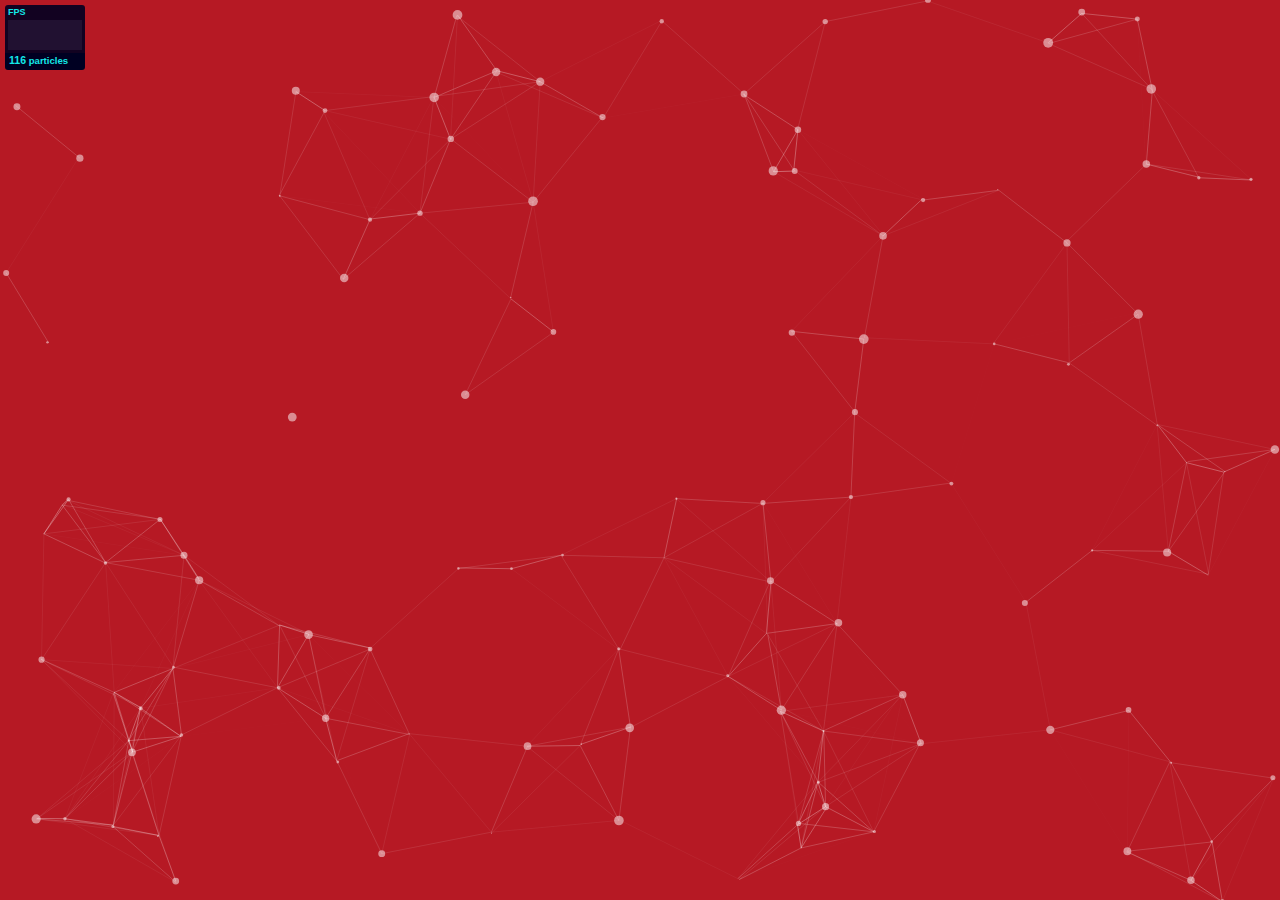
<file: scripts/particles.js-master/demo/index.html>
<!DOCTYPE html>
<html lang="en">
<head>
  <meta charset="utf-8">
  <title>particles.js</title>
  <meta name="description" content="particles.js is a lightweight JavaScript library for creating particles.">
  <meta name="author" content="Vincent Garreau" />
  <meta name="viewport" content="width=device-width, initial-scale=1.0, minimum-scale=1.0, maximum-scale=1.0, user-scalable=no">
  <link rel="stylesheet" media="screen" href="css/style.css">
</head>
<body>

<!-- count particles -->
<div class="count-particles">
  <span class="js-count-particles">--</span> particles
</div>

<!-- particles.js container -->
<div id="particles-js"></div>

<!-- scripts -->
<script src="../particles.js"></script>
<script src="js/app.js"></script>

<!-- stats.js -->
<script src="js/lib/stats.js"></script>
<script>
  var count_particles, stats, update;
  stats = new Stats;
  stats.setMode(0);
  stats.domElement.style.position = 'absolute';
  stats.domElement.style.left = '0px';
  stats.domElement.style.top = '0px';
  document.body.appendChild(stats.domElement);
  count_particles = document.querySelector('.js-count-particles');
  update = function() {
    stats.begin();
    stats.end();
    if (window.pJSDom[0].pJS.particles && window.pJSDom[0].pJS.particles.array) {
      count_particles.innerText = window.pJSDom[0].pJS.particles.array.length;
    }
    requestAnimationFrame(update);
  };
  requestAnimationFrame(update);
</script>

</body>
</html>
</file>
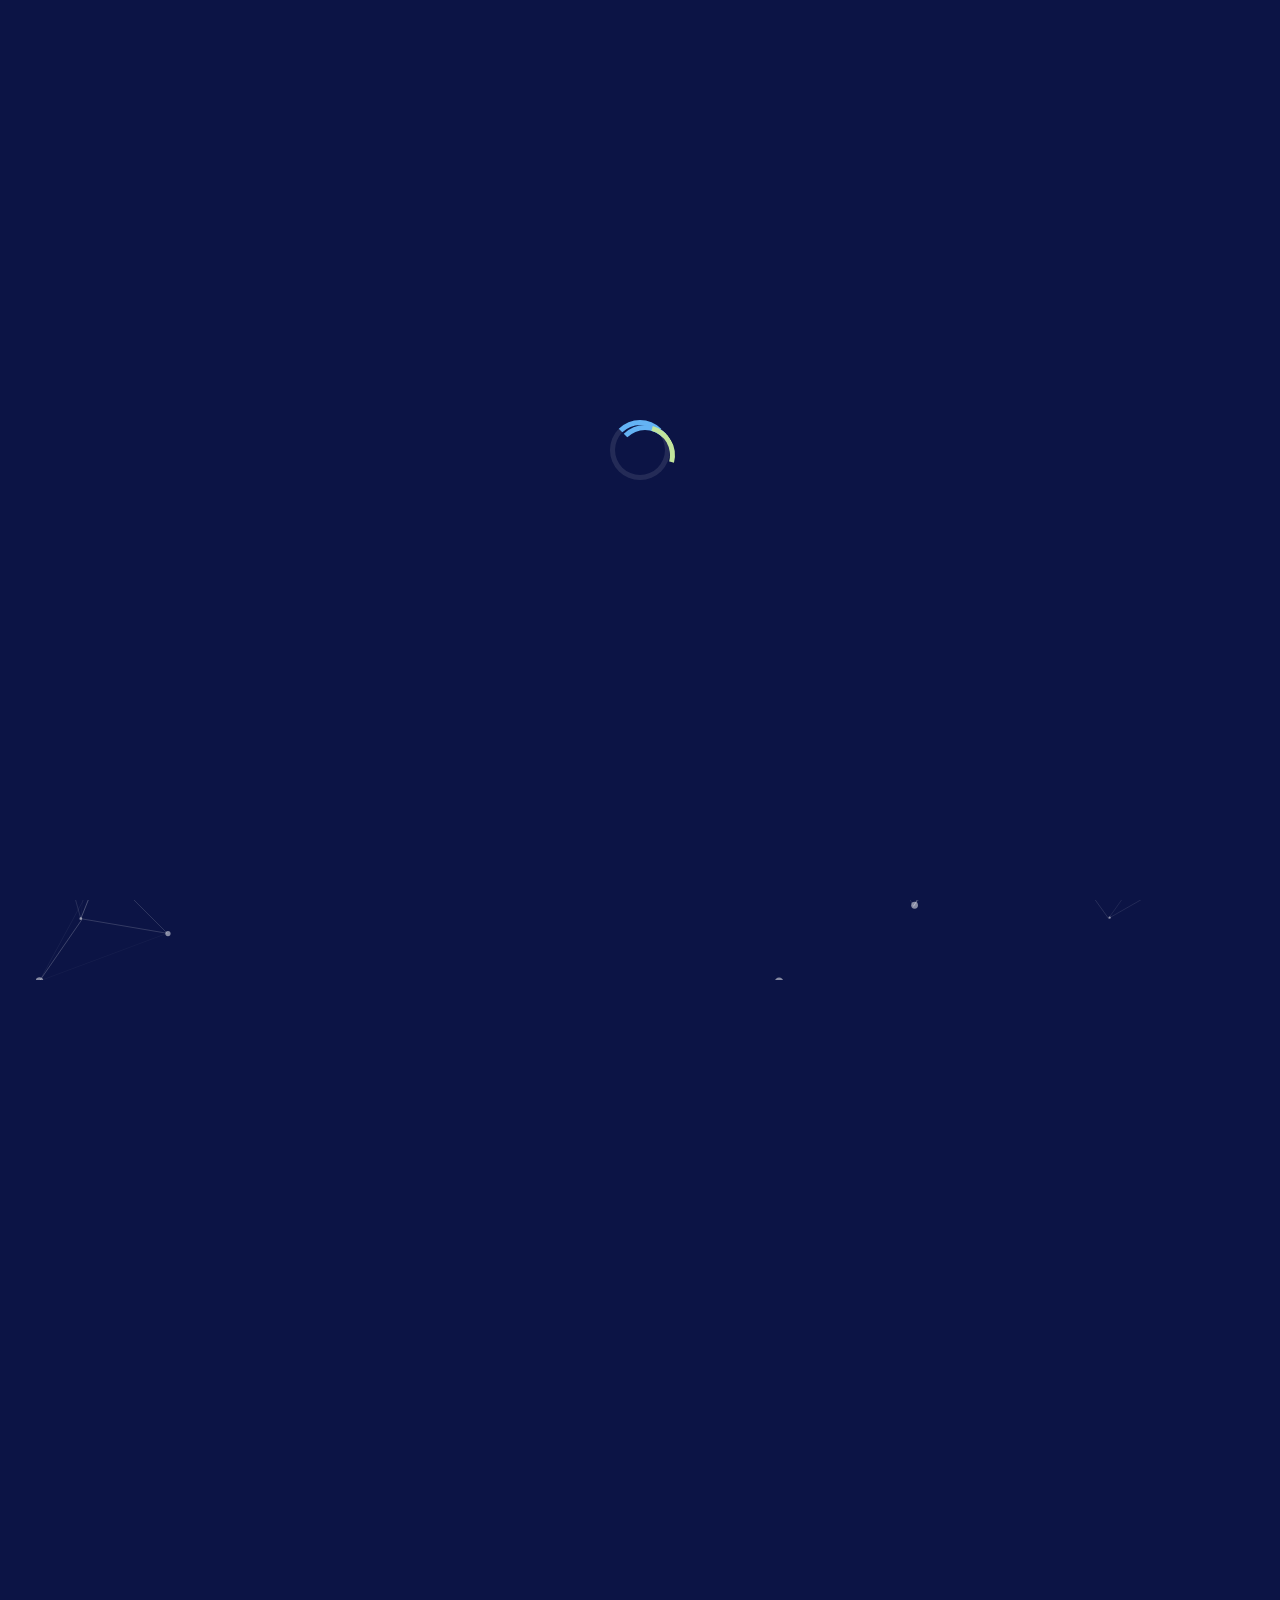
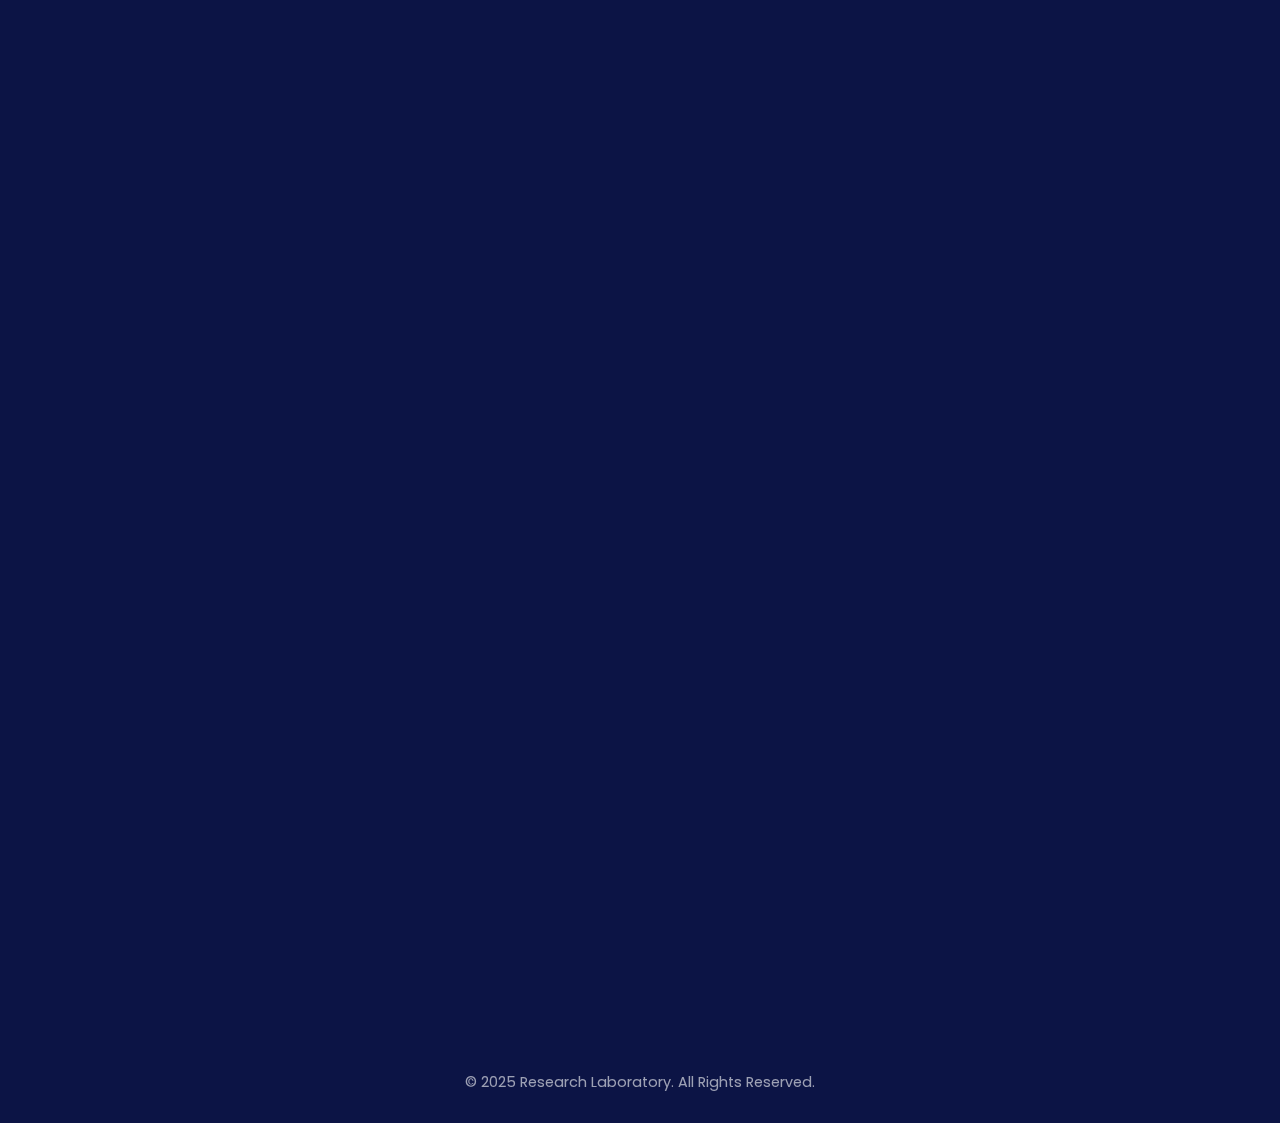
<file: html_pages/khokan_manna_temp.html>
<!DOCTYPE html>
<html lang="en">
<head>
    <meta charset="UTF-8">
    <meta name="viewport" content="width=device-width, initial-scale=1.0">
    <title>Khokan Manna - Profile</title>
    <link href="https://cdnjs.cloudflare.com/ajax/libs/font-awesome/6.0.0-beta3/css/all.min.css" rel="stylesheet">
    <link href="https://fonts.googleapis.com/css2?family=Poppins:wght@300;400;500;600;700&display=swap" rel="stylesheet">
    <link rel="stylesheet" href="../styles/styles.css">
    <link rel="stylesheet" href="member_page_styles.css">
</head>
<body>
    <div class="loading-overlay">
        <div class="loader"></div>
    </div>
    
    <div id="particles-js"></div>
    
    <a href="../index.html" class="back-btn">
        <i class="fas fa-arrow-left"></i>
    </a>
    
    <div class="profile-container">
        <div class="profile-card" id="profileCard">
            <!-- Card content will be loaded from JSON -->
        </div>
        
        <div class="profile-details">
            <div class="profile-section">
                <h2 class="section-title">About</h2>
                <div class="info-tile">
                    <p>Khokan Manna is a Senior Research Fellow (SRF) at the Research Laboratory, specializing in electrocatalysis and water splitting. With a focus on developing sustainable energy solutions, his research aims to address global energy challenges through innovative approaches to catalyst design and implementation.</p>
                    <p>His work on site-specific catalysis and metal-air batteries has contributed significantly to the field, with several publications in respected scientific journals. Khokan is passionate about developing environmentally friendly technologies for renewable energy generation and storage.</p>
                </div>
            </div>
            
            <div class="profile-section">
                <h2 class="section-title">Contact Information</h2>
                <div class="info-tile">
                    <div class="contact-info">
                        <div class="contact-item">
                            <div class="contact-icon">
                                <i class="fas fa-envelope"></i>
                            </div>
                            <div>
                                <p>khokan.manna@research-lab.edu</p>
                            </div>
                        </div>
                        <div class="contact-item">
                            <div class="contact-icon">
                                <i class="fas fa-phone"></i>
                            </div>
                            <div>
                                <p>+91 98765 43210</p>
                            </div>
                        </div>
                        <div class="contact-item">
                            <div class="contact-icon">
                                <i class="fab fa-linkedin"></i>
                            </div>
                            <div>
                                <p>linkedin.com/in/khokan-manna</p>
                            </div>
                        </div>
                        <div class="contact-item">
                            <div class="contact-icon">
                                <i class="fab fa-researchgate"></i>
                            </div>
                            <div>
                                <p>researchgate.net/khokan-manna</p>
                            </div>
                        </div>
                    </div>
                </div>
            </div>
            
            <div class="profile-section">
                <h2 class="section-title">Research Interests</h2>
                <div class="info-tile">
                    <div class="skills-list">
                        <div class="skill-tag">Water Splitting</div>
                        <div class="skill-tag">Site Specific Catalysis</div>
                        <div class="skill-tag">Micro-Bubble Lithography</div>
                        <div class="skill-tag">Metal-Air Battery</div>
                        <div class="skill-tag">NRR (Nitrogen Reduction Reaction)</div>
                        <div class="skill-tag">CO2RR (CO2 Reduction Reaction)</div>
                        <div class="skill-tag">Electrocatalysis</div>
                        <div class="skill-tag">Renewable Energy</div>
                        <div class="skill-tag">Sustainable Technology</div>
                    </div>
                </div>
            </div>
            
            <div class="profile-section">
                <h2 class="section-title">Publications</h2>
                <div class="info-tile">
                    <div class="publication">
                        <h3 class="publication-title">Enhanced Electrocatalytic Water Splitting Using Novel Soft-Oxometalate Based Catalysts</h3>
                        <p class="publication-authors">Manna K., Kumari N., Roy S.</p>
                        <p class="publication-journal">Journal of Materials Chemistry A, 2023, 11(42), 22031-22045</p>
                        <p class="publication-doi">DOI: <a href="https://doi.org/10.1039/example" target="_blank">10.1039/example</a></p>
                    </div>
                    <div class="publication">
                        <h3 class="publication-title">Site-Specific Catalysis for Efficient Hydrogen Evolution: A Systematic Approach</h3>
                        <p class="publication-authors">Manna K., Paul S., Roy S.</p>
                        <p class="publication-journal">ACS Catalysis, 2022, 12(18), 11387-11401</p>
                        <p class="publication-doi">DOI: <a href="https://doi.org/10.1021/example" target="_blank">10.1021/example</a></p>
                    </div>
                    <div class="publication">
                        <h3 class="publication-title">Novel Applications of Micro-Bubble Lithography in Energy Storage Devices</h3>
                        <p class="publication-authors">Manna K., Barman S., Roy S.</p>
                        <p class="publication-journal">Advanced Energy Materials, 2021, 11(15), 2100358</p>
                        <p class="publication-doi">DOI: <a href="https://doi.org/10.1002/example" target="_blank">10.1002/example</a></p>
                    </div>
                </div>
            </div>
            
            <div class="profile-section">
                <h2 class="section-title">Education</h2>
                <div class="info-tile">
                    <p><strong>Ph.D. in Chemistry</strong> (Pursuing)<br>
                    University of Science and Technology, 2020 - Present</p>
                    <br>
                    <p><strong>M.Sc. in Chemistry</strong><br>
                    National Institute of Technology, 2018 - 2020</p>
                    <br>
                    <p><strong>B.Sc. in Chemistry</strong><br>
                    State University of Science, 2015 - 2018</p>
                </div>
            </div>
            
            <div class="profile-section">
                <h2 class="section-title">Awards & Achievements</h2>
                <div class="info-tile">
                    <ul style="padding-left: 20px; list-style-type: disc;">
                        <li>Young Scientist Award, Chemical Society of India, 2023</li>
                        <li>Best Poster Presentation, International Conference on Catalysis, 2022</li>
                        <li>Research Excellence Fellowship, Department of Science and Technology, 2021</li>
                        <li>Gold Medalist, M.Sc. Chemistry, National Institute of Technology, 2020</li>
                    </ul>
                </div>
            </div>
            
            <div class="profile-section">
                <h2 class="section-title">Future Research Goals</h2>
                <div class="info-tile">
                    <p>Khokan aims to develop innovative catalytic systems that can efficiently perform CO2 reduction reactions at ambient conditions with high selectivity. His future research will focus on:</p>
                    <br>
                    <ul style="padding-left: 20px; list-style-type: disc;">
                        <li>Designing novel electrocatalysts with enhanced efficiency for water splitting</li>
                        <li>Exploring the potential of metal-air batteries for large-scale energy storage</li>
                        <li>Investigating sustainable methods for nitrogen fixation using renewable energy sources</li>
                        <li>Developing practical applications of micro-bubble lithography in energy devices</li>
                    </ul>
                </div>
            </div>
        </div>
    </div>
    
    <footer>
        <p>&copy; 2025 Research Laboratory. All Rights Reserved.</p>
    </footer>

    <script src="../scripts/particles.js-master/particles.min.js"></script>
    <script src="../scripts/particles.js-master/demo/js/app.js"></script>
    <script>
        // Loading animation
        window.addEventListener('load', function() {
            setTimeout(() => {
                document.querySelector('.loading-overlay').style.opacity = '0';
                setTimeout(() => {
                    document.querySelector('.loading-overlay').style.display = 'none';
                }, 1000);
            }, 800);
        });

        // // Initialize particles.js
        // particlesJS('particles-js', {
        //     "particles": {
        //         "number": {
        //             "value": 80,
        //             "density": {
        //                 "enable": true,
        //                 "value_area": 800
        //             }
        //         },
        //         "color": {
        //             "value": "#ffffff"
        //         },
        //         "shape": {
        //             "type": "circle",
        //             "stroke": {
        //                 "width": 0,
        //                 "color": "#000000"
        //             },
        //             "polygon": {
        //                 "nb_sides": 5
        //             }
        //         },
        //         "opacity": {
        //             "value": 0.5,
        //             "random": false,
        //             "anim": {
        //                 "enable": false,
        //                 "speed": 1,
        //                 "opacity_min": 0.1,
        //                 "sync": false
        //             }
        //         },
        //         "size": {
        //             "value": 3,
        //             "random": true,
        //             "anim": {
        //                 "enable": false,
        //                 "speed": 40,
        //                 "size_min": 0.1,
        //                 "sync": false
        //             }
        //         },
        //         "line_linked": {
        //             "enable": true,
        //             "distance": 150,
        //             "color": "#ffffff",
        //             "opacity": 0.4,
        //             "width": 1
        //         },
        //         "move": {
        //             "enable": true,
        //             "speed": 2,
        //             "direction": "none",
        //             "random": false,
        //             "straight": false,
        //             "out_mode": "out",
        //             "bounce": false,
        //             "attract": {
        //                 "enable": false,
        //                 "rotateX": 600,
        //                 "rotateY": 1200
        //             }
        //         }
        //     },
        //     "interactivity": {
        //         "detect_on": "canvas",
        //         "events": {
        //             "onhover": {
        //                 "enable": true,
        //                 "mode": "grab"
        //             },
        //             "onclick": {
        //                 "enable": true,
        //                 "mode": "push"
        //             },
        //             "resize": true
        //         },
        //         "modes": {
        //             "grab": {
        //                 "distance": 140,
        //                 "line_linked": {
        //                     "opacity": 1
        //                 }
        //             },
        //             "bubble": {
        //                 "distance": 400,
        //                 "size": 40,
        //                 "duration": 2,
        //                 "opacity": 8,
        //                 "speed": 3
        //             },
        //             "repulse": {
        //                 "distance": 200,
        //                 "duration": 0.4
        //             },
        //             "push": {
        //                 "particles_nb": 4
        //             },
        //             "remove": {
        //                 "particles_nb": 2
        //             }
        //         }
        //     },
        //     "retina_detect": true
        // });

        // Fetch member data and populate profile card
        fetch('../data/lab_mem.jsonl')
            .then(response => response.text())
            .then(data => {
                // Parse JSONL
                const members = data.trim().split('\n').map(line => JSON.parse(line));
                
                // Find Khokan's data
                const khokanData = members.find(member => member.name.includes('Khokan'));
                
                if (khokanData) {
                    // Create profile card content
                    let imageHtml;
                    if (khokanData.image) {
                        imageHtml = `<img src="../${khokanData.image}" alt="${khokanData.name}">`;
                    } else {
                        imageHtml = `<div class="placeholder-image"><i class="fas fa-user"></i></div>`;
                    }
                    
                    const cardHtml = `
                        <div class="card-image">
                            ${imageHtml}
                        </div>
                        <div class="card-content">
                            <h3 class="name">${khokanData.name}</h3>
                            <p class="position">${khokanData.position}</p>
                            ${khokanData.research ? `<p class="research">${khokanData.research}</p>` : ''}
                        </div>
                    `;
                    
                    document.getElementById('profileCard').innerHTML = cardHtml;
                }
            })
            .catch(error => {
                console.error('Error loading member data:', error);
                // Fallback in case of error
                document.getElementById('profileCard').innerHTML = `
                    <div class="card-image">
                        <img src="../assests/profile_pictures/khokan.png" alt="Khokan Manna">
                    </div>
                    <div class="card-content">
                        <h3 class="name">Khokan Manna</h3>
                        <p class="position">SRF</p>
                        <p class="research">Water Splitting; Site Specific Catalysis; Micro-Bubble Lithography; Metal-Air Battery; NRR; CO2RR</p>
                    </div>
                `;
            });
    </script>
</body>
</html>
</file>
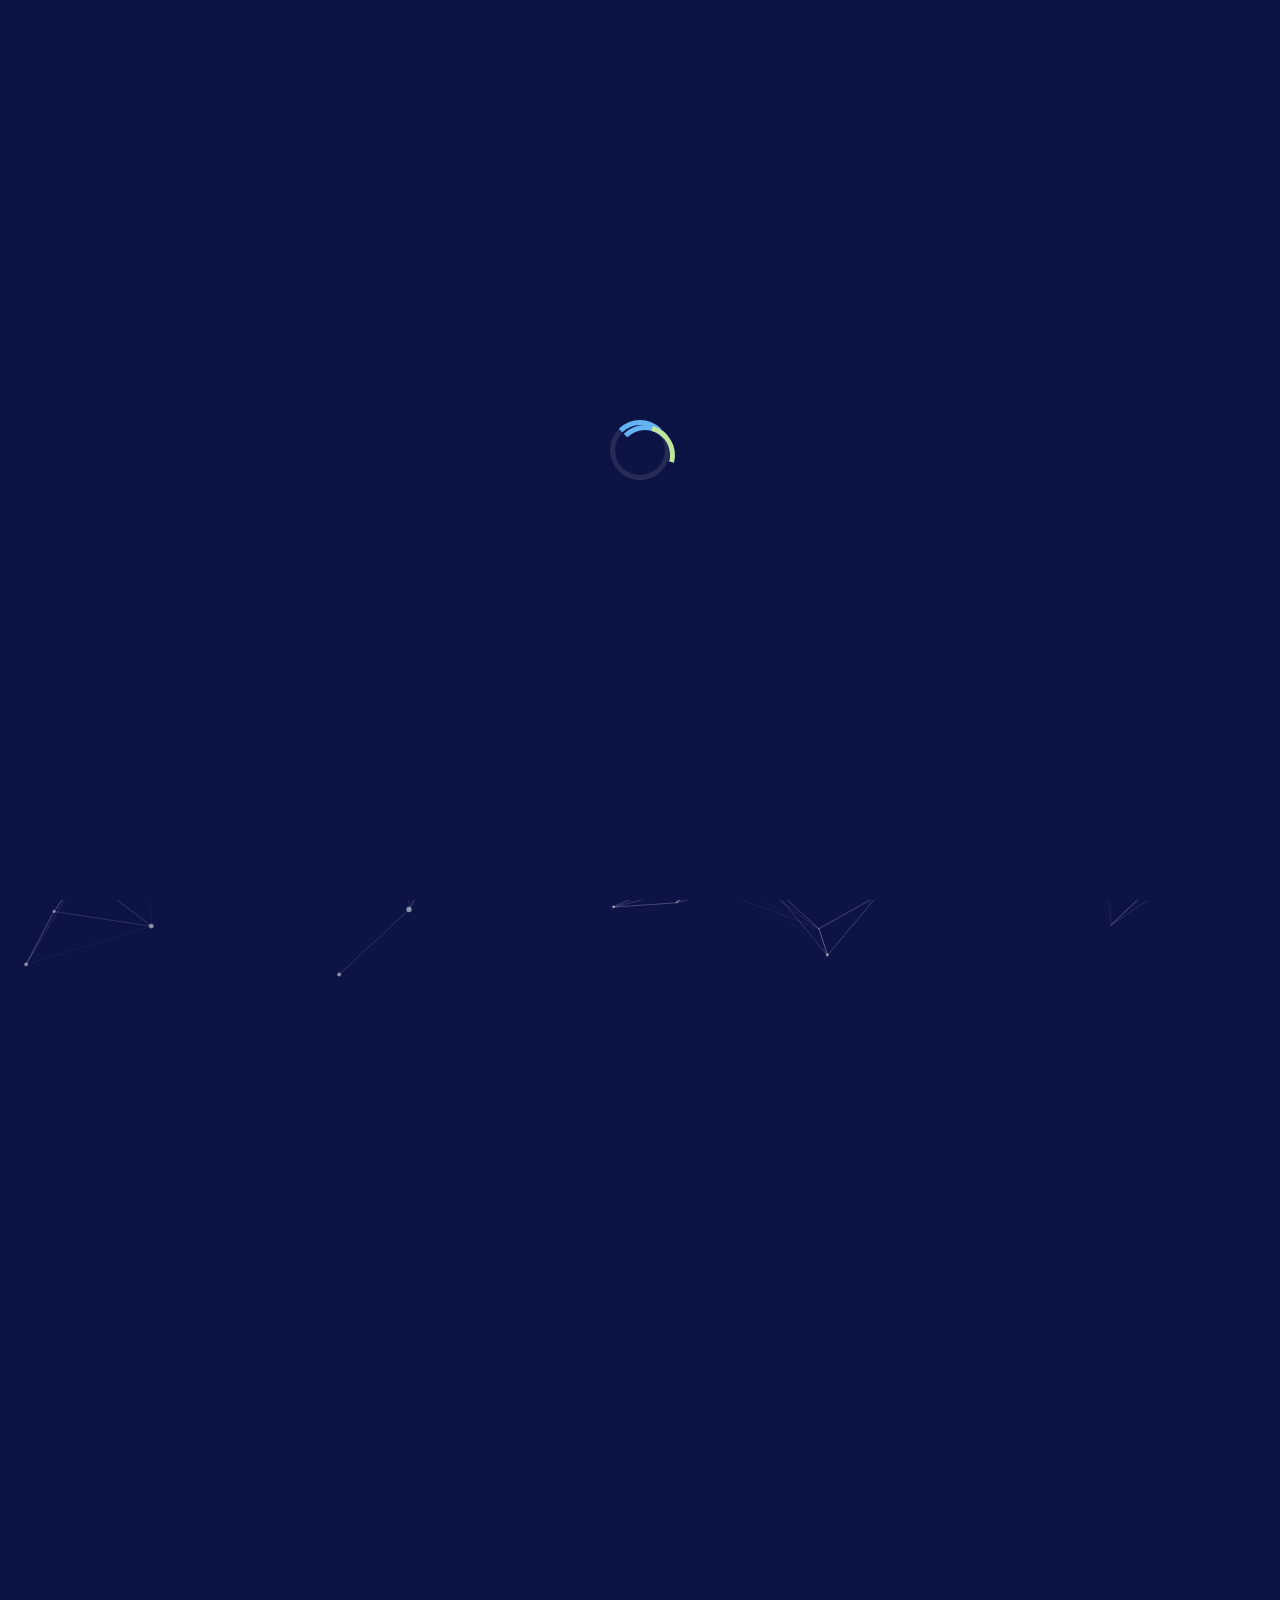
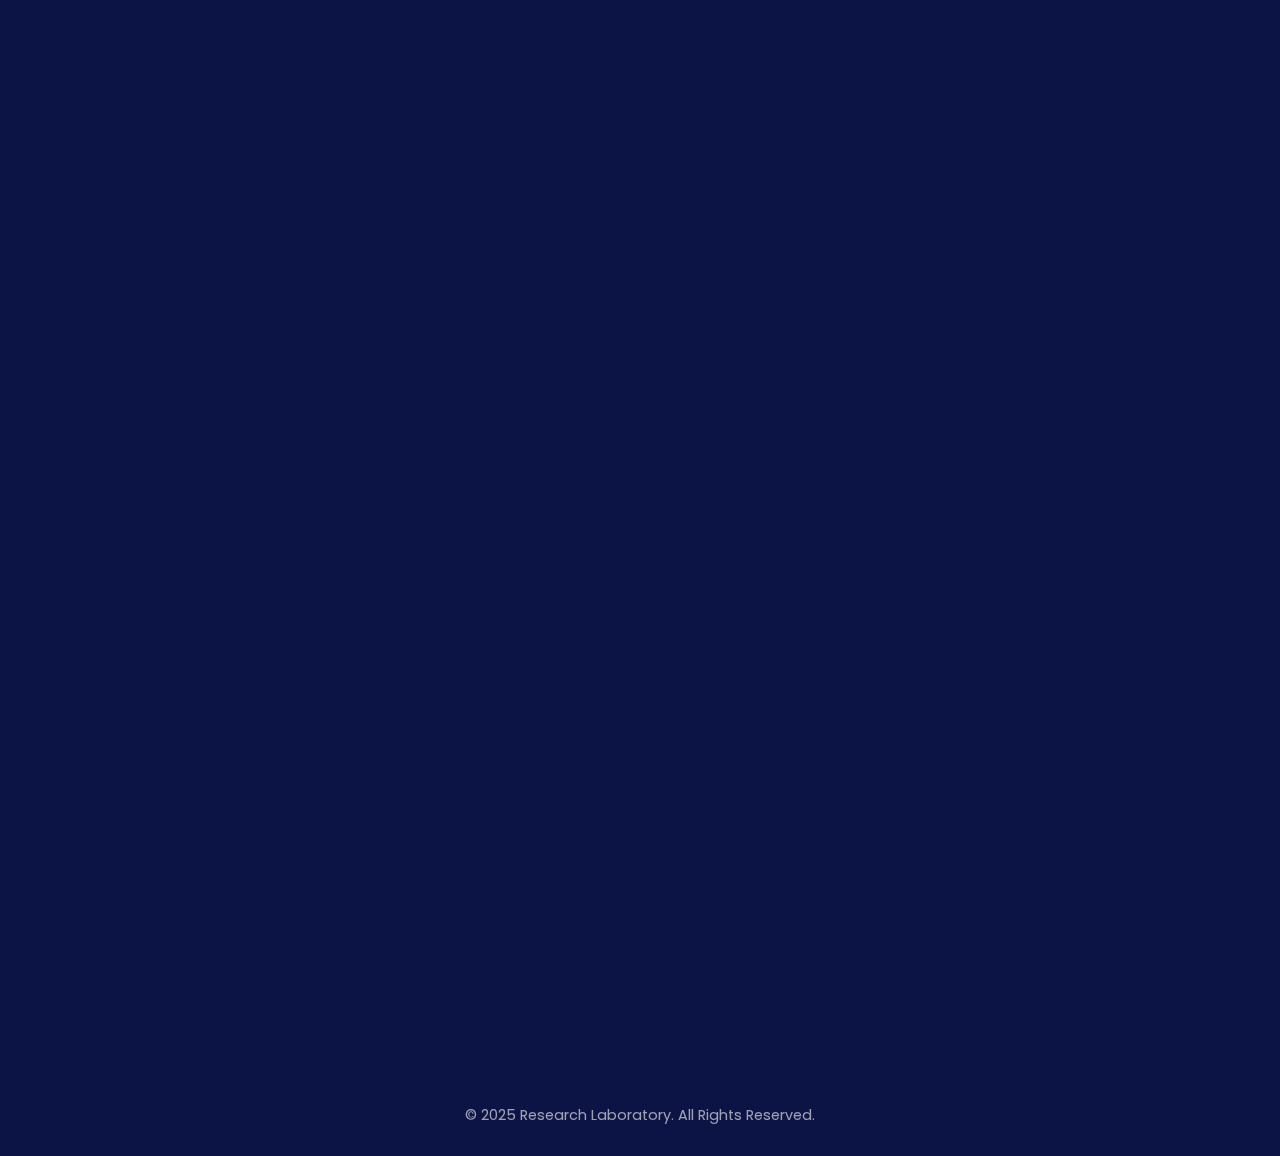
<file: html_pages/nidhi_kumari_temp.html>
<!DOCTYPE html>
<html lang="en">
<head>
    <meta charset="UTF-8">
    <meta name="viewport" content="width=device-width, initial-scale=1.0">
    <title>Nidhi Kumari - Profile</title>
    <link href="https://cdnjs.cloudflare.com/ajax/libs/font-awesome/6.0.0-beta3/css/all.min.css" rel="stylesheet">
    <link href="https://fonts.googleapis.com/css2?family=Poppins:wght@300;400;500;600;700&display=swap" rel="stylesheet">
    <link rel="stylesheet" href="../styles/styles.css">
    <style>
        * {
            margin: 0;
            padding: 0;
            box-sizing: border-box;
            font-family: 'Poppins', sans-serif;
        }
        
        body {
            background: #0c1445;
            color: #fff;
            overflow-x: hidden;
        }
        
        #particles-js {
            position: fixed;
            width: 100%;
            height: 100%;
            z-index: -1;
        }
        
        .back-btn {
            position: absolute;
            top: 20px;
            left: 20px;
            background: rgba(255, 255, 255, 0.1);
            backdrop-filter: blur(10px);
            border: 1px solid rgba(255, 255, 255, 0.18);
            color: white;
            width: 40px;
            height: 40px;
            border-radius: 50%;
            display: flex;
            align-items: center;
            justify-content: center;
            text-decoration: none;
            font-size: 18px;
            transition: all 0.3s ease;
            z-index: 10;
        }
        
        .back-btn:hover {
            background: rgba(255, 255, 255, 0.2);
            transform: scale(1.1);
        }
        
        .profile-container {
            display: flex;
            max-width: 1200px;
            margin: 80px auto 40px;
            min-height: calc(100vh - 200px);
            padding: 0 20px;
        }
        
        .profile-card {
            width: 320px;
            height: 420px;
            background: rgba(255, 255, 255, 0.1);
            backdrop-filter: blur(10px);
            border-radius: 15px;
            overflow: hidden;
            box-shadow: 0 8px 32px rgba(31, 38, 135, 0.15);
            border: 1px solid rgba(255, 255, 255, 0.18);
            margin-right: 40px;
            position: sticky;
            top: 100px;
            transition: transform 0.3s ease;
        }
        
        @media (max-width: 900px) {
            .profile-container {
                flex-direction: column;
                align-items: center;
            }
            
            .profile-card {
                margin-right: 0;
                margin-bottom: 30px;
                position: relative;
                top: 0;
            }
        }
        
        .profile-card:hover {
            transform: translateY(-10px);
        }
        
        .card-image {
            width: 100%;
            height: 250px;
            overflow: hidden;
        }
        
        .card-image img {
            width: 100%;
            height: 100%;
            object-fit: cover;
            transition: transform 0.5s;
        }
        
        .profile-card:hover .card-image img {
            transform: scale(1.1);
        }
        
        .placeholder-image {
            display: flex;
            align-items: center;
            justify-content: center;
            height: 100%;
            background: linear-gradient(45deg, #243949, #517fa4);
            color: rgba(255, 255, 255, 0.7);
            font-size: 50px;
        }
        
        .card-content {
            padding: 20px;
        }
        
        .name {
            font-size: 1.5rem;
            font-weight: 600;
            margin-bottom: 5px;
        }
        
        .position {
            font-size: 1rem;
            color: rgba(255, 255, 255, 0.8);
            margin-bottom: 15px;
        }
        
        .research {
            font-size: 0.85rem;
            color: rgba(255, 255, 255, 0.6);
            line-height: 1.4;
        }
        
        .profile-details {
            flex: 1;
        }
        
        .profile-section {
            margin-bottom: 40px;
            animation: fadeIn 0.8s ease-out forwards;
            opacity: 0;
            transform: translateY(20px);
        }
        
        .profile-section:nth-child(1) { animation-delay: 0.2s; }
        .profile-section:nth-child(2) { animation-delay: 0.4s; }
        .profile-section:nth-child(3) { animation-delay: 0.6s; }
        .profile-section:nth-child(4) { animation-delay: 0.8s; }
        .profile-section:nth-child(5) { animation-delay: 1s; }
        
        .section-title {
            font-size: 1.3rem;
            margin-bottom: 15px;
            background: linear-gradient(45deg, #64b3f4, #c2e59c);
            -webkit-background-clip: text;
            background-clip: text;
            -webkit-text-fill-color: transparent;
            position: relative;
            display: inline-block;
        }
        
        .section-title::after {
            content: '';
            position: absolute;
            bottom: -5px;
            left: 0;
            width: 60px;
            height: 3px;
            background: linear-gradient(45deg, #64b3f4, #c2e59c);
            border-radius: 2px;
        }
        
        .info-tile {
            background: rgba(255, 255, 255, 0.08);
            backdrop-filter: blur(10px);
            border-radius: 15px;
            padding: 20px;
            margin-bottom: 20px;
            border: 1px solid rgba(255, 255, 255, 0.08);
            box-shadow: 0 4px 15px rgba(0, 0, 0, 0.1);
            transition: transform 0.3s ease, box-shadow 0.3s ease;
        }
        
        .info-tile:hover {
            transform: translateY(-5px);
            box-shadow: 0 8px 25px rgba(0, 0, 0, 0.15);
        }
        
        .contact-info {
            display: grid;
            grid-template-columns: repeat(auto-fill, minmax(200px, 1fr));
            gap: 15px;
        }
        
        .contact-item {
            display: flex;
            align-items: center;
        }
        
        .contact-icon {
            width: 40px;
            height: 40px;
            background: rgba(255, 255, 255, 0.1);
            border-radius: 50%;
            display: flex;
            align-items: center;
            justify-content: center;
            margin-right: 10px;
            color: #64b3f4;
        }
        
        .publication {
            margin-bottom: 15px;
            padding-bottom: 15px;
            border-bottom: 1px solid rgba(255, 255, 255, 0.1);
        }
        
        .publication:last-child {
            border-bottom: none;
            margin-bottom: 0;
            padding-bottom: 0;
        }
        
        .publication-title {
            font-weight: 500;
            margin-bottom: 5px;
        }
        
        .publication-authors {
            font-size: 0.9rem;
            color: rgba(255, 255, 255, 0.7);
            margin-bottom: 5px;
        }
        
        .publication-journal {
            font-size: 0.85rem;
            color: rgba(255, 255, 255, 0.6);
            font-style: italic;
        }
        
        .publication-doi {
            font-size: 0.8rem;
            margin-top: 5px;
        }
        
        .publication-doi a {
            color: #64b3f4;
            text-decoration: none;
            transition: color 0.3s;
        }
        
        .publication-doi a:hover {
            color: #c2e59c;
            text-decoration: underline;
        }
        
        .skills-list {
            display: flex;
            flex-wrap: wrap;
            gap: 10px;
        }
        
        .skill-tag {
            background: rgba(100, 179, 244, 0.2);
            border: 1px solid rgba(100, 179, 244, 0.3);
            padding: 5px 12px;
            border-radius: 20px;
            font-size: 0.85rem;
        }
        
        footer {
            text-align: center;
            padding: 30px 0;
            color: rgba(255, 255, 255, 0.6);
            font-size: 0.9rem;
        }
        
        .loading-overlay {
            position: fixed;
            top: 0;
            left: 0;
            width: 100%;
            height: 100%;
            background: #0c1445;
            z-index: 9999;
            display: flex;
            justify-content: center;
            align-items: center;
            transition: opacity 1s ease-out;
        }
        
        .loader {
            width: 60px;
            height: 60px;
            border: 5px solid rgba(255,255,255,0.1);
            border-top: 5px solid #64b3f4;
            border-radius: 50%;
            animation: spin 1s linear infinite;
        }
        
        @keyframes spin {
            0% { transform: rotate(0deg); }
            100% { transform: rotate(360deg); }
        }
        
        @keyframes fadeIn {
            from { opacity: 0; transform: translateY(20px); }
            to { opacity: 1; transform: translateY(0); }
        }
    </style>
</head>
<body>
    <div class="loading-overlay">
        <div class="loader"></div>
    </div>
    
    <div id="particles-js"></div>
    
    <a href="../index.html" class="back-btn">
        <i class="fas fa-arrow-left"></i>
    </a>
    
    <div class="profile-container">
        <div class="profile-card" id="profileCard">
            <!-- Card content will be loaded from JSON -->
        </div>
        
        <div class="profile-details">
            <div class="profile-section">
                <h2 class="section-title">About</h2>
                <div class="info-tile">
                    <p>Nidhi Kumari is a Senior Research Fellow (SRF) at the Research Laboratory with extensive experience in soft-oxometalates and supramolecular interactions. Her interdisciplinary research combines chemistry and materials science to develop novel solutions for sustainable energy applications.</p>
                    <p>With a strong focus on phase transition studies and catalytic reactions, she has made significant contributions to the field, particularly in CO2 reduction reactions (CO2RR), nitrogen reduction reactions (N2RR), and hydrogen evolution reactions.</p>
                </div>
            </div>
            
            <div class="profile-section">
                <h2 class="section-title">Contact Information</h2>
                <div class="info-tile">
                    <div class="contact-info">
                        <div class="contact-item">
                            <div class="contact-icon">
                                <i class="fas fa-envelope"></i>
                            </div>
                            <div>
                                <p>nidhi.kumari@research-lab.edu</p>
                            </div>
                        </div>
                        <div class="contact-item">
                            <div class="contact-icon">
                                <i class="fas fa-phone"></i>
                            </div>
                            <div>
                                <p>+91 87654 32109</p>
                            </div>
                        </div>
                        <div class="contact-item">
                            <div class="contact-icon">
                                <i class="fab fa-linkedin"></i>
                            </div>
                            <div>
                                <p>linkedin.com/in/nidhi-kumari</p>
                            </div>
                        </div>
                        <div class="contact-item">
                            <div class="contact-icon">
                                <i class="fab fa-researchgate"></i>
                            </div>
                            <div>
                                <p>researchgate.net/nidhi-kumari</p>
                            </div>
                        </div>
                    </div>
                </div>
            </div>
            
            <div class="profile-section">
                <h2 class="section-title">Research Interests</h2>
                <div class="info-tile">
                    <div class="skills-list">
                        <div class="skill-tag">Soft-Oxometalates</div>
                        <div class="skill-tag">Supramolecular Interactions</div>
                        <div class="skill-tag">Phase Transition Studies</div>
                        <div class="skill-tag">CO2 Reduction Reaction (CO2RR)</div>
                        <div class="skill-tag">Nitrogen Reduction Reaction (N2RR)</div>
                        <div class="skill-tag">Hydrogen Evolution Reaction</div>
                        <div class="skill-tag">Materials Chemistry</div>
                        <div class="skill-tag">Sustainable Energy</div>
                    </div>
                </div>
            </div>
            
            <div class="profile-section">
                <h2 class="section-title">Publications</h2>
                <div class="info-tile">
                    <div class="publication">
                        <h3 class="publication-title">Supramolecular Interactions in Soft-Oxometalates: Implications for Phase Transition Studies</h3>
                        <p class="publication-authors">Kumari N., Roy S., Barman S.</p>
                        <p class="publication-journal">Chemistry of Materials, 2023, 35(14), 5231-5246</p>
                        <p class="publication-doi">DOI: <a href="https://doi.org/10.1021/example" target="_blank">10.1021/example</a></p>
                    </div>
                    <div class="publication">
                        <h3 class="publication-title">Efficient Electrocatalytic CO2 Reduction Using Novel Soft-Oxometalate Catalysts</h3>
                        <p class="publication-authors">Kumari N., Manna K., Roy S.</p>
                        <p class="publication-journal">ACS Catalysis, 2022, 12(10), 5678-5692</p>
                        <p class="publication-doi">DOI: <a href="https://doi.org/10.1021/example2" target="_blank">10.1021/example2</a></p>
                    </div>
                    <div class="publication">
                        <h3 class="publication-title">Enhanced N2 Fixation through Supramolecular Assembly of Soft-Oxometalate Clusters</h3>
                        <p class="publication-authors">Kumari N., Paul S., Roy S.</p>
                        <p class="publication-journal">Journal of the American Chemical Society, 2021, 143(28), 10495-10507</p>
                        <p class="publication-doi">DOI: <a href="https://doi.org/10.1021/example3" target="_blank">10.1021/example3</a></p>
                    </div>
                </div>
            </div>
            
            <div class="profile-section">
                <h2 class="section-title">Education</h2>
                <div class="info-tile">
                    <p><strong>Ph.D. in Materials Chemistry</strong> (Pursuing)<br>
                    University of Science and Technology, 2019 - Present</p>
                    <br>
                    <p><strong>M.Sc. in Chemistry</strong><br>
                    Indian Institute of Science, 2017 - 2019</p>
                    <br>
                    <p><strong>B.Sc. in Chemistry</strong><br>
                    Delhi University, 2014 - 2017</p>
                </div>
            </div>
            
            <div class="profile-section">
                <h2 class="section-title">Awards & Achievements</h2>
                <div class="info-tile">
                    <ul style="padding-left: 20px; list-style-type: disc;">
                        <li>Women in Science Excellence Award, Department of Science and Technology, 2023</li>
                        <li>Outstanding Research Paper Award, International Conference on Materials Science, 2022</li>
                        <li>Prime Minister's Research Fellowship, Government of India, 2020</li>
                        <li>Gold Medal, M.Sc. Chemistry, Indian Institute of Science, 2019</li>
                    </ul>
                </div>
            </div>
            
            
            <div class="profile-section">
                <h2 class="section-title">Future Research Goals</h2>
                <div class="info-tile">
                    <p>Khokan aims to develop innovative catalytic systems that can efficiently perform CO2 reduction reactions at ambient conditions with high selectivity. His future research will focus on:</p>
                    <br>
                    <ul style="padding-left: 20px; list-style-type: disc;">
                        <li>Designing novel electrocatalysts with enhanced efficiency for water splitting</li>
                        <li>Exploring the potential of metal-air batteries for large-scale energy storage</li>
                        <li>Investigating sustainable methods for nitrogen fixation using renewable energy sources</li>
                        <li>Developing practical applications of micro-bubble lithography in energy devices</li>
                    </ul>
                </div>
            </div>
        </div>
    </div>
    
    <footer>
        <p>&copy; 2025 Research Laboratory. All Rights Reserved.</p>
    </footer>

    <script src="../scripts/particles.js-master/particles.min.js"></script>
    <script>
        // Loading animation
        window.addEventListener('load', function() {
            setTimeout(() => {
                document.querySelector('.loading-overlay').style.opacity = '0';
                setTimeout(() => {
                    document.querySelector('.loading-overlay').style.display = 'none';
                }, 1000);
            }, 800);
        });

        // Initialize particles.js
        particlesJS('particles-js', {
            "particles": {
                "number": {
                    "value": 80,
                    "density": {
                        "enable": true,
                        "value_area": 800
                    }
                },
                "color": {
                    "value": "#ffffff"
                },
                "shape": {
                    "type": "circle",
                    "stroke": {
                        "width": 0,
                        "color": "#000000"
                    },
                    "polygon": {
                        "nb_sides": 5
                    }
                },
                "opacity": {
                    "value": 0.5,
                    "random": false,
                    "anim": {
                        "enable": false,
                        "speed": 1,
                        "opacity_min": 0.1,
                        "sync": false
                    }
                },
                "size": {
                    "value": 3,
                    "random": true,
                    "anim": {
                        "enable": false,
                        "speed": 40,
                        "size_min": 0.1,
                        "sync": false
                    }
                },
                "line_linked": {
                    "enable": true,
                    "distance": 150,
                    "color": "#ffffff",
                    "opacity": 0.4,
                    "width": 1
                },
                "move": {
                    "enable": true,
                    "speed": 2,
                    "direction": "none",
                    "random": false,
                    "straight": false,
                    "out_mode": "out",
                    "bounce": false,
                    "attract": {
                        "enable": false,
                        "rotateX": 600,
                        "rotateY": 1200
                    }
                }
            },
            "interactivity": {
                "detect_on": "canvas",
                "events": {
                    "onhover": {
                        "enable": true,
                        "mode": "grab"
                    },
                    "onclick": {
                        "enable": true,
                        "mode": "push"
                    },
                    "resize": true
                },
                "modes": {
                    "grab": {
                        "distance": 140,
                        "line_linked": {
                            "opacity": 1
                        }
                    },
                    "bubble": {
                        "distance": 400,
                        "size": 40,
                        "duration": 2,
                        "opacity": 8,
                        "speed": 3
                    },
                    "repulse": {
                        "distance": 200,
                        "duration": 0.4
                    },
                    "push": {
                        "particles_nb": 4
                    },
                    "remove": {
                        "particles_nb": 2
                    }
                }
            },
            "retina_detect": true
        });

        // Fetch member data and populate profile card
        fetch('../data/lab_mem.jsonl')
            .then(response => response.text())
            .then(data => {
                // Parse JSONL
                const members = data.trim().split('\n').map(line => JSON.parse(line));
                
                // Find Khokan's data
                const khokanData = members.find(member => member.name.includes('Nidhi'));
                
                if (khokanData) {
                    // Create profile card content
                    let imageHtml;
                    if (khokanData.image) {
                        imageHtml = `<img src="../${khokanData.image}" alt="${khokanData.name}">`;
                    } else {
                        imageHtml = `<div class="placeholder-image"><i class="fas fa-user"></i></div>`;
                    }
                    
                    const cardHtml = `
                        <div class="card-image">
                            ${imageHtml}
                        </div>
                        <div class="card-content">
                            <h3 class="name">${khokanData.name}</h3>
                            <p class="position">${khokanData.position}</p>
                            ${khokanData.research ? `<p class="research">${khokanData.research}</p>` : ''}
                        </div>
                    `;
                    
                    document.getElementById('profileCard').innerHTML = cardHtml;
                }
            })
            .catch(error => {
                console.error('Error loading member data:', error);
                // Fallback in case of error
                document.getElementById('profileCard').innerHTML = `
                    <div class="card-image">
                        <img src="../assests/profile_pictures/nidhi_kumari.png" alt="Nidhi Kumari">
                    </div>
                    <div class="card-content">
                        <h3 class="name">Khokan Manna</h3>
                        <p class="position">SRF</p>
                        <p class="research">Water Splitting; Site Specific Catalysis; Micro-Bubble Lithography; Metal-Air Battery; NRR; CO2RR</p>
                    </div>
                `;
            });
    </script>
</body>
</html>
</file>
<file: styles/styles.css>
* {
    margin: 0;
    padding: 0;
    box-sizing: border-box;
    font-family: 'Poppins', sans-serif;
}

body {
    background: #0c1445;
    color: #fff;
    overflow-x: hidden;
}

#particles-js {
    position: fixed;
    width: 100%;
    height: 100%;
    z-index: -1;
}

.molecules-background {
    position: fixed;
    width: 100%;
    height: 100%;
    z-index: -2;
    opacity: 0.1;
    background-image: url('data:image/svg+xml;utf8,<svg xmlns="http://www.w3.org/2000/svg" width="100" height="100" viewBox="0 0 100 100"><circle cx="50" cy="50" r="10" fill="%2364b3f4"/><circle cx="20" cy="30" r="8" fill="%23c2e59c"/><circle cx="70" cy="70" r="6" fill="%23ff7e5f"/></svg>');
    background-repeat: repeat;
}

header {
    padding: 2rem;
    text-align: center;
    position: relative;
    z-index: 1;
}

h1 {
    font-size: 2.5rem;
    margin-bottom: 10px;
    background: linear-gradient(45deg, #ff7e5f, #feb47b);
    -webkit-background-clip: text;
    background-clip: text;
    -webkit-text-fill-color: transparent;
    position: relative;
}

.atom-title {
    position: relative;
    display: inline-block;
}

.atom-title::before,
.atom-title::after {
    content: '';
    position: absolute;
    width: 40px;
    height: 40px;
    border-radius: 50%;
    border: 2px solid rgba(100, 179, 244, 0.7);
    top: 50%;
    left: 50%;
    transform: translate(-50%, -50%);
    pointer-events: none;
}

.atom-title::after {
    width: 60px;
    height: 60px;
    border-color: rgba(194, 229, 156, 0.7);
}

h2 {
    font-size: 1.8rem;
    margin: 40px 0 20px;
    text-align: center;
    background: linear-gradient(45deg, #64b3f4, #c2e59c);
    -webkit-background-clip: text;
    background-clip: text;
    -webkit-text-fill-color: transparent;
    position: relative;
}

h2::after {
    content: '';
    position: absolute;
    bottom: -10px;
    left: 50%;
    transform: translateX(-50%);
    width: 100px;
    height: 3px;
    background: linear-gradient(45deg, #64b3f4, #c2e59c);
    border-radius: 2px;
}

.category-section {
    margin: 30px auto;
    padding: 0 20px;
    max-width: 1400px;
}

.member-cards {
    display: flex;
    flex-wrap: wrap;
    justify-content: center;
    gap: 25px;
    perspective: 1000px;
}

.member-card {
    width: 320px;
    height: 500px;
    background: rgba(255, 255, 255, 0.1);
    backdrop-filter: blur(10px);
    border-radius: 15px;
    overflow: hidden;
    box-shadow: 0 8px 32px rgba(31, 38, 135, 0.15);
    border: 1px solid rgba(255, 255, 255, 0.18);
    display: flex;
    flex-direction: column;
    transition: transform 0.6s cubic-bezier(0.165, 0.84, 0.44, 1), box-shadow 0.5s;
    position: relative;
    cursor: pointer;
    transform-style: preserve-3d;
    opacity: 0;
    transform: translateY(30px);
}

.member-card::before {
    content: '';
    position: absolute;
    top: -10px;
    left: -10px;
    right: -10px;
    bottom: -10px;
    background: radial-gradient(circle at 50% 50%, rgba(100, 179, 244, 0.2), transparent 70%);
    z-index: -1;
    opacity: 0;
    transition: opacity 0.6s ease;
    pointer-events: none;
}

.member-card:hover::before {
    opacity: 1;
}

.member-card:hover {
    transform: translateY(-10px) rotateX(5deg) rotateY(-5deg);
    box-shadow: 0 15px 35px rgba(31, 38, 135, 0.3);
}

.card-image {
    width: 100%;
    height: 300px;
    overflow: hidden;
    position: relative;
}

.card-image::after {
    content: '';
    position: absolute;
    top: 0;
    left: 0;
    right: 0;
    bottom: 0;
    background: linear-gradient(to bottom, transparent 70%, rgba(12, 20, 69, 0.8));
    z-index: 1;
}

.card-image img {
    width: 100%;
    height: 100%;
    object-fit: cover;
    transition: transform 0.8s cubic-bezier(0.25, 0.46, 0.45, 0.94);
}

.member-card:hover .card-image img {
    transform: scale(1.1);
}

.placeholder-image {
    display: flex;
    align-items: center;
    justify-content: center;
    height: 100%;
    background: linear-gradient(45deg, #243949, #517fa4);
    color: rgba(255, 255, 255, 0.7);
    font-size: 50px;
}

.card-content {
    padding: 20px;
    flex-grow: 1;
    display: flex;
    flex-direction: column;
    position: relative;
    z-index: 1;
    background: rgba(12, 20, 69, 0.9);
}

.card-content::before {
    content: '';
    position: absolute;
    top: 0;
    left: 0;
    width: 100%;
    height: 100%;
    background: rgba(255, 255, 255, 0.05);
    backdrop-filter: blur(5px);
    z-index: -1;
}

.name {
    font-size: 1.2rem;
    font-weight: 600;
    margin-bottom: 5px;
    color: #fff;
    position: relative;
    display: inline-block;
    overflow: hidden;
}

.name::after {
    content: '';
    position: absolute;
    bottom: 0;
    left: 0;
    width: 0;
    height: 2px;
    background: linear-gradient(90deg, #64b3f4, #c2e59c);
    transition: width 0.4s cubic-bezier(0.165, 0.84, 0.44, 1);
}

.member-card:hover .name::after {
    width: 100%;
}

.position {
    font-size: 0.9rem;
    color: rgba(255, 255, 255, 0.8);
    margin-bottom: 10px;
}

.research {
    font-size: 0.8rem;
    color: rgba(255, 255, 255, 0.6);
    overflow: hidden;
    text-overflow: ellipsis;
    display: -webkit-box;
    -webkit-line-clamp: 5;
    line-clamp: 5;
    -webkit-box-orient: vertical;
    line-height: 1.4;
    margin-top: auto;
}

.read-more {
    margin-top: 10px;
    align-self: flex-end;
    background: linear-gradient(45deg, #64b3f4, #c2e59c);
    border: none;
    border-radius: 20px;
    padding: 5px 15px;
    font-size: 0.8rem;
    color: #0c1445;
    cursor: pointer;
    transition: transform 0.3s, opacity 0.3s;
    text-decoration: none;
    font-weight: 500;
    display: inline-block;
    position: relative;
    overflow: hidden;
}

.read-more::before {
    content: '';
    position: absolute;
    top: -50%;
    left: -50%;
    width: 200%;
    height: 200%;
    background: radial-gradient(circle, rgba(255,255,255,0.3) 0%, transparent 70%);
    opacity: 0;
    transition: opacity 0.4s;
    pointer-events: none;
}

.read-more:hover::before {
    opacity: 1;
}

.read-more:hover {
    transform: scale(1.05);
    opacity: 0.9;
}

.contact-section {
    margin: 60px auto;
    max-width: 800px;
    padding: 30px;
    background: rgba(255, 255, 255, 0.08);
    backdrop-filter: blur(10px);
    border-radius: 20px;
    box-shadow: 0 8px 32px rgba(31, 38, 135, 0.15);
    border: 1px solid rgba(255, 255, 255, 0.18);
    position: relative;
    overflow: hidden;
}

.contact-section::before {
    content: '';
    position: absolute;
    top: 0;
    left: 0;
    width: 100%;
    height: 5px;
    background: linear-gradient(90deg, #64b3f4, #c2e59c, #ff7e5f, #feb47b);
    background-size: 300% 100%;
    animation: gradientMove 4s ease infinite;
}

@keyframes gradientMove {
    0% { background-position: 0% 50%; }
    50% { background-position: 100% 50%; }
    100% { background-position: 0% 50%; }
}

.contact-section h2 {
    margin-top: 0;
    margin-bottom: 30px;
}

.contact-form {
    display: grid;
    gap: 20px;
}

.form-group {
    display: flex;
    flex-direction: column;
}

.form-group label {
    margin-bottom: 8px;
    font-size: 0.9rem;
    color: rgba(255, 255, 255, 0.8);
}

.form-group input,
.form-group textarea {
    padding: 12px 15px;
    border-radius: 8px;
    border: 1px solid rgba(255, 255, 255, 0.2);
    background: rgba(255, 255, 255, 0.05);
    color: #fff;
    font-size: 1rem;
    transition: border-color 0.3s, transform 0.3s;
}

.form-group input:focus,
.form-group textarea:focus {
    outline: none;
    border-color: rgba(100, 179, 244, 0.8);
    box-shadow: 0 0 0 2px rgba(100, 179, 244, 0.3);
    transform: translateY(-2px);
}

.form-group textarea {
    min-height: 120px;
    resize: vertical;
}

.submit-btn {
    background: linear-gradient(45deg, #64b3f4, #c2e59c);
    border: none;
    padding: 12px 20px;
    font-size: 1rem;
    font-weight: 500;
    border-radius: 8px;
    color: #0c1445;
    cursor: pointer;
    transition: transform 0.3s, opacity 0.3s;
    justify-self: end;
    position: relative;
    overflow: hidden;
}

.submit-btn-bubble {
    position: absolute;
    width: 10px;
    height: 10px;
    background: rgba(255, 255, 255, 0.5);
    border-radius: 50%;
    transform: scale(0);
    pointer-events: none;
}

.submit-btn:hover {
    transform: translateY(-3px);
    opacity: 0.9;
}

footer {
    text-align: center;
    padding: 30px 0;
    color: rgba(255, 255, 255, 0.6);
    font-size: 0.9rem;
    position: relative;
    z-index: 1;
}

.loading-overlay {
    position: fixed;
    top: 0;
    left: 0;
    width: 100%;
    height: 100%;
    background: #0c1445;
    z-index: 9999;
    display: flex;
    justify-content: center;
    align-items: center;
    transition: opacity 1s ease-out;
}

.loader {
    width: 60px;
    height: 60px;
    position: relative;
}

.loader::before, 
.loader::after {
    content: '';
    position: absolute;
    top: 0;
    left: 0;
    width: 100%;
    height: 100%;
    border-radius: 50%;
    border: 5px solid transparent;
    border-top-color: #64b3f4;
    animation: spin 1.5s linear infinite;
}

.loader::after {
    border-top-color: #c2e59c;
    animation-duration: 2.5s;
    transform: rotate(60deg);
}

.social-links {
    margin-top: 10px;
    text-align: center;
}
  
.github-link {
    display: inline-block;
    margin: 0 5px;
    color: #ffffff;
    text-decoration: none;
    transition: all 0.3s ease;
}
  
.github-link i {
    font-size: 28px;
}
  
.github-link:hover {
    color: #6e5494; /* GitHub's purple color */
    transform: scale(1.1);
}

/* Contact Section Styles */
.contact-section {
    width: 100%;
    max-width: 1200px;
    margin: 0 auto 60px;
    padding: 0;
    border-radius: 20px;
    box-shadow: 0 15px 35px rgba(0, 0, 0, 0.1);
    overflow: hidden;
    background: linear-gradient(145deg, #ffffff, #f0f5ff);
}

.contact-section h2 {
    text-align: center;
    padding: 30px 0;
    background: linear-gradient(90deg, #3a7bd5, #00d2ff);
    color: white;
    font-size: 32px;
    margin: 0;
    letter-spacing: 1px;
    position: relative;
}

.contact-section h2::after {
    content: '';
    position: absolute;
    bottom: 0;
    left: 50%;
    transform: translateX(-50%);
    width: 80px;
    height: 4px;
    background-color: rgba(255, 255, 255, 0.5);
    border-radius: 2px;
}

.contact-content {
    display: flex;
    flex-wrap: wrap;
    padding: 40px 30px;
}

.contact-info {
    flex: 1 1 350px;
    padding: 20px;
}

.contact-message {
    flex: 1 1 350px;
    padding: 20px;
    background-color: rgba(255, 255, 255, 0.7);
    border-radius: 15px;
    box-shadow: 0 5px 15px rgba(0, 0, 0, 0.05);
}

.email-option {
    display: flex;
    align-items: center;
    margin-bottom: 30px;
    padding: 20px;
    border-radius: 12px;
    background-color: white;
    box-shadow: 0 5px 15px rgba(0, 0, 0, 0.05);
    transition: all 0.3s ease;
    cursor: pointer;
    position: relative;
    overflow: hidden;
}

.email-option:hover {
    transform: translateY(-5px);
    box-shadow: 0 10px 25px rgba(0, 0, 0, 0.1);
}

.email-option::before {
    content: '';
    position: absolute;
    top: 0;
    left: 0;
    width: 5px;
    height: 100%;
    background: linear-gradient(to bottom, #3a7bd5, #00d2ff);
    transition: width 0.3s ease;
}

.email-option:hover::before {
    width: 10px;
}

.email-icon {
    width: 60px;
    height: 60px;
    background: linear-gradient(135deg, #3a7bd5, #00d2ff);
    border-radius: 50%;
    display: flex;
    justify-content: center;
    align-items: center;
    margin-right: 20px;
    flex-shrink: 0;
}

.email-icon i {
    color: white;
    font-size: 28px;
}

.email-details {
    flex-grow: 1;
}

.email-details h3 {
    font-size: 20px;
    margin-bottom: 5px;
    color: #333;
}

.email-details p {
    color: #666;
    font-size: 16px;
    margin-bottom: 10px;
}

.email-button {
    display: inline-block;
    padding: 8px 20px;
    background: linear-gradient(90deg, #3a7bd5, #00d2ff);
    color: white;
    border-radius: 30px;
    font-size: 14px;
    font-weight: 500;
    text-decoration: none;
    transition: all 0.3s ease;
    border: none;
    cursor: pointer;
}

.email-button:hover {
    transform: scale(1.05);
    box-shadow: 0 5px 15px rgba(58, 123, 213, 0.4);
}

.contact-message h3 {
    font-size: 22px;
    margin-bottom: 20px;
    color: #333;
}

.contact-message p {
    line-height: 1.6;
    color: #555;
    margin-bottom: 25px;
}

.contact-social {
    display: flex;
    justify-content: center;
    flex-direction: row;
    margin-top: 20px;
    
}

.contact-social .social-link {
    width: 50px;
    height: 50px;
    border-radius: 50%;
    background-color: #fff;
    display: flex;
    justify-content: center;
    align-items: center;
    color: #3a7bd5;
    font-size: 22px;
    box-shadow: 0 5px 15px rgba(0, 0, 0, 0.1);
    transition: all 0.3s ease;
    margin-right: 15px;
}

.contact-social .social-link:hover {
    transform: translateY(-5px);
    background: linear-gradient(135deg, #3a7bd5, #00d2ff);
    color: white;
}

.particle {
    position: absolute;
    border-radius: 50%;
    background: linear-gradient(145deg, #3a7bd5, #00d2ff);
    pointer-events: none;
    opacity: 0;
}

@media (max-width: 768px) {
    .contact-content {
        flex-direction: column;
    }
    
    .email-option {
        flex-direction: column;
        text-align: center;
    }
    
    .email-icon {
        margin-right: 0;
        margin-bottom: 15px;
    }
    
    .contact-info, .contact-message {
        padding: 15px;
    }
    
    .contact-social {
        justify-content: center;
    }
}

@keyframes spin {
    0% { transform: rotate(0deg); }
    100% { transform: rotate(360deg); }
}

@keyframes moleculeFloat {
    0%, 100% { transform: translateY(0); }
    50% { transform: translateY(-15px); }
}

@keyframes fadeIn {
    from { opacity: 0; transform: translateY(20px); }
    to { opacity: 1; transform: translateY(0); }
}

.fade-in {
    opacity: 0;
    animation: fadeIn 0.8s ease-out forwards;
}

.delay-100 { animation-delay: 0.1s; }
.delay-200 { animation-delay: 0.2s; }
.delay-300 { animation-delay: 0.3s; }
.delay-400 { animation-delay: 0.4s; }
.delay-500 { animation-delay: 0.5s; }

/* Responsive adjustments */
@media screen and (max-width: 768px) {
    h1 {
        font-size: 2rem;
    }
    
    h2 {
        font-size: 1.5rem;
    }
    
    .member-cards {
        gap: 15px;
    }
    
    .member-card {
        width: 280px;
        height: 450px;
    }
    
    .card-image {
        height: 250px;
    }
}

@media screen and (max-width: 480px) {
    .member-card {
        width: 100%;
        max-width: 320px;
    }
    
    .contact-section {
        padding: 20px;
    }
}
</file>
<file: html_pages/member_page_styles.css>
* {
    margin: 0;
    padding: 0;
    box-sizing: border-box;
    font-family: 'Poppins', sans-serif;
}

body {
    background: #0c1445;
    color: #fff;
    overflow-x: hidden;
}

#particles-js {
    position: fixed;
    width: 100%;
    height: 100%;
    z-index: -1;
}

.back-btn {
    position: absolute;
    top: 20px;
    left: 20px;
    background: rgba(255, 255, 255, 0.1);
    backdrop-filter: blur(10px);
    border: 1px solid rgba(255, 255, 255, 0.18);
    color: white;
    width: 40px;
    height: 40px;
    border-radius: 50%;
    display: flex;
    align-items: center;
    justify-content: center;
    text-decoration: none;
    font-size: 18px;
    transition: all 0.3s ease;
    z-index: 10;
}

.back-btn:hover {
    background: rgba(255, 255, 255, 0.2);
    transform: scale(1.1);
}

.profile-container {
    display: flex;
    max-width: 1200px;
    margin: 80px auto 40px;
    min-height: calc(100vh - 200px);
    padding: 0 20px;
}

.profile-card {
    width: 320px;
    height: 420px;
    background: rgba(255, 255, 255, 0.1);
    backdrop-filter: blur(10px);
    border-radius: 15px;
    overflow: hidden;
    box-shadow: 0 8px 32px rgba(31, 38, 135, 0.15);
    border: 1px solid rgba(255, 255, 255, 0.18);
    margin-right: 40px;
    position: sticky;
    top: 100px;
    transition: transform 0.3s ease;
}

@media (max-width: 900px) {
    .profile-container {
        flex-direction: column;
        align-items: center;
    }
    
    .profile-card {
        margin-right: 0;
        margin-bottom: 30px;
        position: relative;
        top: 0;
    }
}

.profile-card:hover {
    transform: translateY(-10px);
}

.card-image {
    width: 100%;
    height: 250px;
    overflow: hidden;
}

.card-image img {
    width: 100%;
    height: 100%;
    object-fit: cover;
    transition: transform 0.5s;
}

.profile-card:hover .card-image img {
    transform: scale(1.1);
}

.placeholder-image {
    display: flex;
    align-items: center;
    justify-content: center;
    height: 100%;
    background: linear-gradient(45deg, #243949, #517fa4);
    color: rgba(255, 255, 255, 0.7);
    font-size: 50px;
}

.card-content {
    padding: 20px;
}

.name {
    font-size: 1.5rem;
    font-weight: 600;
    margin-bottom: 5px;
}

.position {
    font-size: 1rem;
    color: rgba(255, 255, 255, 0.8);
    margin-bottom: 15px;
}

.research {
    font-size: 0.85rem;
    color: rgba(255, 255, 255, 0.6);
    line-height: 1.4;
}

.profile-details {
    flex: 1;
}

.profile-section {
    margin-bottom: 40px;
    animation: fadeIn 0.8s ease-out forwards;
    opacity: 0;
    transform: translateY(20px);
}

.profile-section:nth-child(1) { animation-delay: 0.2s; }
.profile-section:nth-child(2) { animation-delay: 0.4s; }
.profile-section:nth-child(3) { animation-delay: 0.6s; }
.profile-section:nth-child(4) { animation-delay: 0.8s; }
.profile-section:nth-child(5) { animation-delay: 1s; }

.section-title {
    font-size: 1.3rem;
    margin-bottom: 15px;
    background: linear-gradient(45deg, #64b3f4, #c2e59c);
    -webkit-background-clip: text;
    background-clip: text;
    -webkit-text-fill-color: transparent;
    position: relative;
    display: inline-block;
}

.section-title::after {
    content: '';
    position: absolute;
    bottom: -5px;
    left: 0;
    width: 60px;
    height: 3px;
    background: linear-gradient(45deg, #64b3f4, #c2e59c);
    border-radius: 2px;
}

.info-tile {
    background: rgba(255, 255, 255, 0.08);
    backdrop-filter: blur(10px);
    border-radius: 15px;
    padding: 20px;
    margin-bottom: 20px;
    border: 1px solid rgba(255, 255, 255, 0.08);
    box-shadow: 0 4px 15px rgba(0, 0, 0, 0.1);
    transition: transform 0.3s ease, box-shadow 0.3s ease;
}

.info-tile:hover {
    transform: translateY(-5px);
    box-shadow: 0 8px 25px rgba(0, 0, 0, 0.15);
}

.contact-info {
    display: grid;
    grid-template-columns: repeat(auto-fill, minmax(200px, 1fr));
    gap: 15px;
}

.contact-item {
    display: flex;
    align-items: center;
}

.contact-icon {
    width: 40px;
    height: 40px;
    background: rgba(255, 255, 255, 0.1);
    border-radius: 50%;
    display: flex;
    align-items: center;
    justify-content: center;
    margin-right: 10px;
    color: #64b3f4;
}

.publication {
    margin-bottom: 15px;
    padding-bottom: 15px;
    border-bottom: 1px solid rgba(255, 255, 255, 0.1);
}

.publication:last-child {
    border-bottom: none;
    margin-bottom: 0;
    padding-bottom: 0;
}

.publication-title {
    font-weight: 500;
    margin-bottom: 5px;
}

.publication-authors {
    font-size: 0.9rem;
    color: rgba(255, 255, 255, 0.7);
    margin-bottom: 5px;
}

.publication-journal {
    font-size: 0.85rem;
    color: rgba(255, 255, 255, 0.6);
    font-style: italic;
}

.publication-doi {
    font-size: 0.8rem;
    margin-top: 5px;
}

.publication-doi a {
    color: #64b3f4;
    text-decoration: none;
    transition: color 0.3s;
}

.publication-doi a:hover {
    color: #c2e59c;
    text-decoration: underline;
}

.skills-list {
    display: flex;
    flex-wrap: wrap;
    gap: 10px;
}

.skill-tag {
    background: rgba(100, 179, 244, 0.2);
    border: 1px solid rgba(100, 179, 244, 0.3);
    padding: 5px 12px;
    border-radius: 20px;
    font-size: 0.85rem;
}

footer {
    text-align: center;
    padding: 30px 0;
    color: rgba(255, 255, 255, 0.6);
    font-size: 0.9rem;
}

.loading-overlay {
    position: fixed;
    top: 0;
    left: 0;
    width: 100%;
    height: 100%;
    background: #0c1445;
    z-index: 9999;
    display: flex;
    justify-content: center;
    align-items: center;
    transition: opacity 1s ease-out;
}

.loader {
    width: 60px;
    height: 60px;
    border: 5px solid rgba(255,255,255,0.1);
    border-top: 5px solid #64b3f4;
    border-radius: 50%;
    animation: spin 1s linear infinite;
}

@keyframes spin {
    0% { transform: rotate(0deg); }
    100% { transform: rotate(360deg); }
}

@keyframes fadeIn {
    from { opacity: 0; transform: translateY(20px); }
    to { opacity: 1; transform: translateY(0); }
}
</file>
<file: scripts/particles.js-master/demo/css/style.css>
/* =============================================================================
   HTML5 CSS Reset Minified - Eric Meyer
   ========================================================================== */

html,body,div,span,object,iframe,h1,h2,h3,h4,h5,h6,p,blockquote,pre,abbr,address,cite,code,del,dfn,em,img,ins,kbd,q,samp,small,strong,sub,sup,var,b,i,dl,dt,dd,ol,ul,li,fieldset,form,label,legend,table,caption,tbody,tfoot,thead,tr,th,td,article,aside,canvas,details,figcaption,figure,footer,header,hgroup,menu,nav,section,summary,time,mark,audio,video{margin:0;padding:0;border:0;outline:0;font-size:100%;vertical-align:baseline;background:transparent}
body{line-height:1}
article,aside,details,figcaption,figure,footer,header,hgroup,menu,nav,section{display:block}
nav ul{list-style:none}
blockquote,q{quotes:none}
blockquote:before,blockquote:after,q:before,q:after{content:none}
a{margin:0;padding:0;font-size:100%;vertical-align:baseline;background:transparent;text-decoration:none}
mark{background-color:#ff9;color:#000;font-style:italic;font-weight:bold}
del{text-decoration:line-through}
abbr[title],dfn[title]{border-bottom:1px dotted;cursor:help}
table{border-collapse:collapse;border-spacing:0}
hr{display:block;height:1px;border:0;border-top:1px solid #ccc;margin:1em 0;padding:0}
input,select{vertical-align:middle}
li{list-style:none}


/* =============================================================================
   My CSS
   ========================================================================== */

/* ---- base ---- */

html,body{ 
	width:100%;
	height:100%;
	background:#111;
}

html{
  -webkit-tap-highlight-color: rgba(0, 0, 0, 0);
}

body{
  font:normal 75% Arial, Helvetica, sans-serif;
}

canvas{
  display:block;
  vertical-align:bottom;
}


/* ---- stats.js ---- */

.count-particles{
  background: #000022;
  position: absolute;
  top: 48px;
  left: 0;
  width: 80px;
  color: #13E8E9;
  font-size: .8em;
  text-align: left;
  text-indent: 4px;
  line-height: 14px;
  padding-bottom: 2px;
  font-family: Helvetica, Arial, sans-serif;
  font-weight: bold;
}

.js-count-particles{
  font-size: 1.1em;
}

#stats,
.count-particles{
  -webkit-user-select: none;
  margin-top: 5px;
  margin-left: 5px;
}

#stats{
  border-radius: 3px 3px 0 0;
  overflow: hidden;
}

.count-particles{
  border-radius: 0 0 3px 3px;
}


/* ---- particles.js container ---- */

#particles-js{
  width: 100%;
  height: 100%;
  background-color: #b61924;
  background-image: url('');
  background-size: cover;
  background-position: 50% 50%;
  background-repeat: no-repeat;
}
</file>
